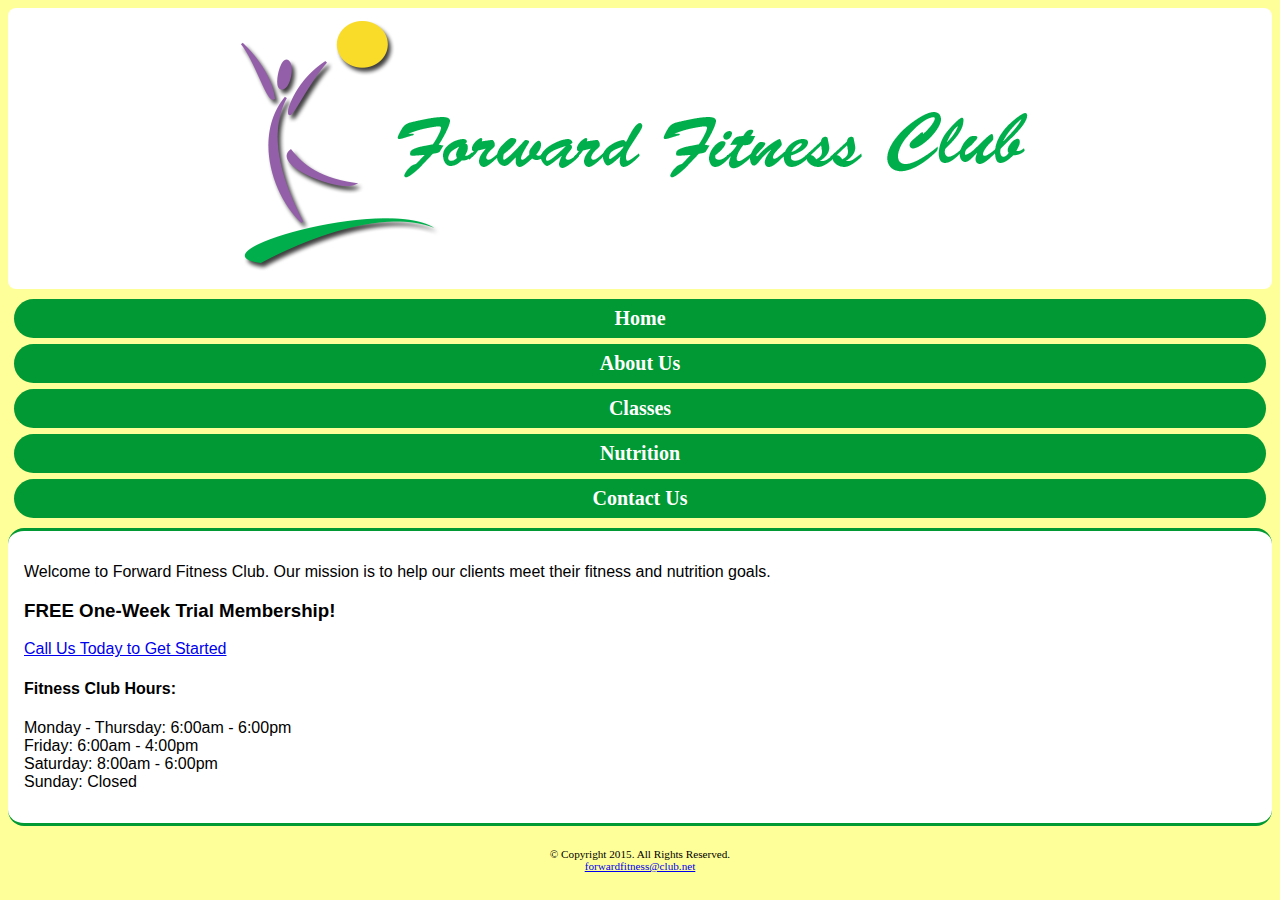
<file: index.html>
<!DOCTYPE html>
<!-- This website template was created by: Ashley Apolloni -->
<html lang="en">
<head>
	<link rel="stylesheet" href="css/styles.css">
	<title>Forward Fitness</title>
	<meta charset="utf-8">
	<meta name="viewpoint" content="width=device-width, initial-scale=1">
</head>
<body>

	<div id="container">

	<!-- Use the header area for the website name or logo -->
	<header>
		 <img src="images/ffc_logo.png" alt="Forward Fitness Club logo"></a>	 
	</header>
	
	<!-- Use the nav area to add hyperlinks to other pages within the website -->
	<nav>
		<ul>
		 <li><a href="index.html">Home</a></li>
		 <li><a href="about.html">About Us</a></li>
		 <li><a href="classes.html">Classes</a></li>
		 <li><a href="nutrition.html">Nutrition</a></li>
		 <li><a href="contact.html">Contact Us</a></li>
		</ul>
	</nav>
	
	<!-- Use the main area to add the main content of the webpage -->
	<main>
	
		<p>Welcome to Forward Fitness Club. Our mission is to help our clients meet their fitness and nutrition goals.</p>
		
			<div class="mobile">
			
				<h3>FREE One-Week Trial Membership!</h3>
				<p><a href="tel:8145559608">Call Us Today to Get Started</a></p>
				
				<h4>Fitness Club Hours:</h4>
				<p>Monday - Thursday: 6:00am - 6:00pm<br>
				Friday: 6:00am - 4:00pm<br>
				Saturday: 8:00am - 6:00pm<br>
				Sunday: Closed</p>
				
			</div>
			
			<div class="desktop">
		
				<p>If you have struggled with getting healthy and need the motivation and resources to make a healthy lifestyle change, contact us today. Our facility includes state-of-the-art equipment, convenient group training classes, and nutrition tips and information to keep you healthy.</p>		
		
				<p> We provide a FREE one-week membership so you can experience the benefits of our equipment and facility. This one-week trial gives you complete access to our equipment, training classes, and nutrition planning. Contact us today to start your free trial!</p>
		
			</div>
	</main>
	
	<!-- Use the footer area to add webpage footer content -->
	<footer>
	  &copy; Copyright 2015. All Rights Reserved. <br>
	  <a href="mailto:forwardfitness@club.net">forwardfitness@club.net</a>
	  </footer>
	
	  </div>
	
</body>	
</html>
</file>
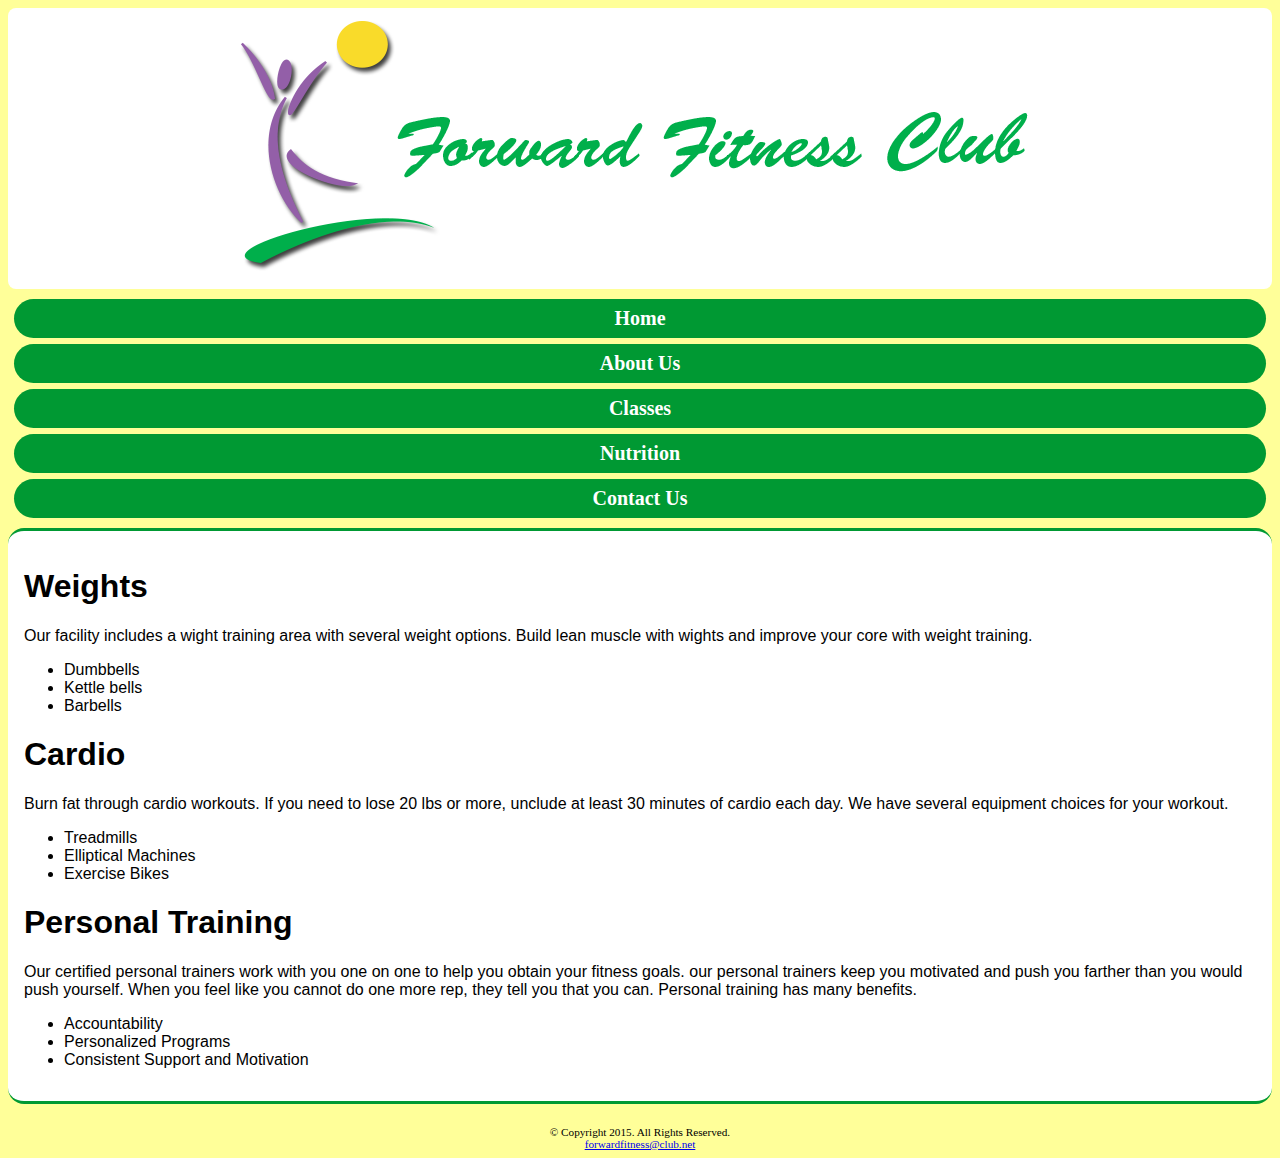
<file: about.html>
<!DOCTYPE html>
<!-- This website template was created by: Ashley Apolloni -->
<html lang="en">
<head>
	<link rel="stylesheet" href="css/styles.css">
	<title>Forward Fitness</title>
	<meta charset="utf-8">
	<meta name="viewpoint" content="width=device-width, initial-scale=1">
</head>
<body>

	<div id="container">

	<!-- Use the header area for the website name or logo -->
	<header>
		 <img src="images/ffc_logo.png" alt="Forward Fitness Club logo">
	</header>
	
	<!-- Use the nav area to add hyperlinks to other pages within the website -->
	<nav>
		<ul>
		 <li><a href="index.html">Home</a></li>
		 <li><a href="about.html">About Us</a></li>
		 <li><a href="classes.html">Classes</a></li>
		 <li><a href="nutrition.html">Nutrition</a></li>
		 <li><a href="contact.html">Contact Us</a></li>
		</ul>
	</nav>
	
	<!-- Use the main area to add the main content of the webpage -->
	<main>
	
		<h1>Weights</h1>
		<img class="equip" src="images/equipment1.jpg" alt="Weight Equipment">
		<p> Our facility includes a wight training area with several weight options. Build lean muscle with wights and improve your core with weight training.</p>
		<ul>
			<li>Dumbbells</li>
			<li>Kettle bells</li>
			<li>Barbells</li>
		</ul>
		
		<h1>Cardio</h1>
		<img class="equip" src="images/equipment2.jpg" alt="Cardio Equipment">
		<p>Burn fat through cardio workouts. If you need to lose 20 lbs or more, unclude at least 30 minutes of cardio each day. We have several equipment choices for your workout.</p>
		<ul>
			<li>Treadmills</li>
			<li>Elliptical Machines</li>
			<li>Exercise Bikes</li>
		</ul>
		
		<h1>Personal Training</h1>
		<img class="equip" src="images/equipment3.jpg" alt="Personal Training">
		<p>Our certified personal trainers work with you one on one to help you obtain your fitness goals. our personal trainers keep you motivated and push you farther than you would push yourself. When you feel like you cannot do one more rep, they tell you that you can. Personal training has many benefits.</p>
		<ul>
			<li>Accountability</li>
			<li>Personalized Programs</li>
			<li>Consistent Support and Motivation</li>
		</ul>
		
		<div class="tablet">
		
		<h1>Common Exercises</h1>
		<p>The following are common exercises that we encourage our clients to do as part of their daily exercise routine.</p>
		<dl>
			<dt>Burpee</dt>
			<dd>Burpees area a great, full body exercise to increase your strength and endurance. Begin in a standing position, drop into a squat and extend your hands forward, kick your feet back and then forward again quickly, and then jump up from a squatted position.
			</dd>
		
			<dt>Plank</dt>
			<dd>Planks build your core strength. To preform a plank, get in a push up position and rest your forearms on the floor. hold the position as long as you can.
			</dd>
			
			<dt>Mountain Climber</dt> 
			<dd>Mountain climbers are a good cardio exercise. Place your hands on the floor in a push up position, then bring one knee up to your chest and then switch as quickly as you can (as though you are climbing a mountain).
			</dd>
		</dl>
		
		<p>For more information about how to stay active, visit <a href="http://www.fitness.gov.be-active/ways-to-be-active/">fitness.gov</a>.</p>
		
		</div>
			
	</main>
	
	<!-- Use the footer area to add webpage footer content -->
	<footer>
		 &copy; Copyright 2015. All Rights Reserved. <br>
		 <a href="mailto:forwardfitness@club.net">forwardfitness@club.net</a>
	</footer>
	
	</div>
	
</body>	
</html>
</file>
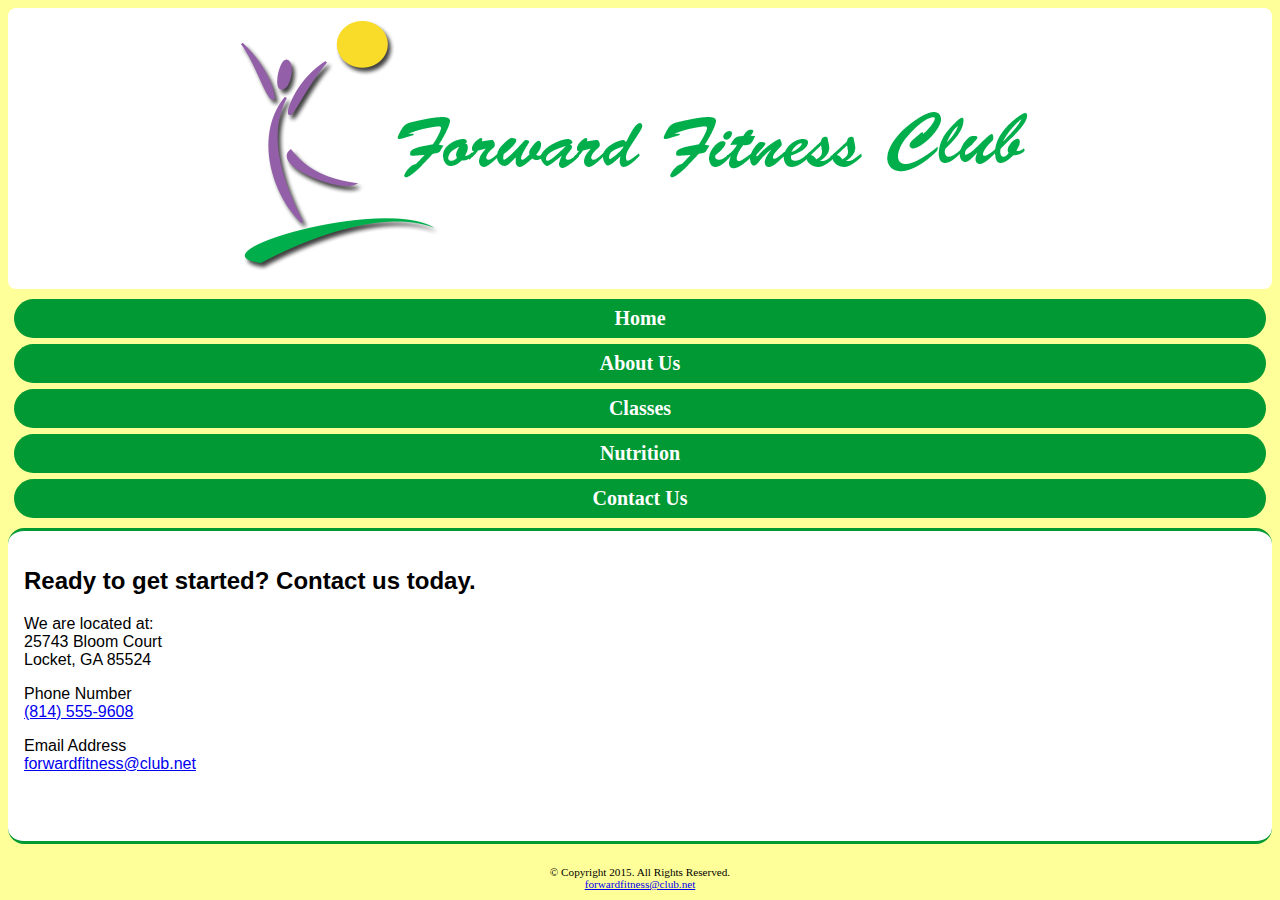
<file: contact.html>
<!DOCTYPE html>
<!-- This website template was created by: Ashley Apolloni -->
<html lang="en">
<head>
	<link rel="stylesheet" href="css/styles.css">
	<title>Forward Fitness</title>
	<meta charset="utf-8">
	<meta name="viewpoint" content="width=device-width, initial-scale=1">
</head>
<body>

	<div id="container">

	<!-- Use the header area for the website name or logo -->
	<header>
		 <img src="images/ffc_logo.png" alt="Forward Fitness Club logo"></a>
	</header>
	
	<!-- Use the nav area to add hyperlinks to other pages within the website -->
	<nav>
		<ul>
		 <li><a href="index.html">Home</a></li>
		 <li><a href="about.html">About Us</a></li>
		 <li><a href="classes.html">Classes</a></li>
		 <li><a href="nutrition.html">Nutrition</a></li>
		 <li><a href="contact.html">Contact Us</a></li>
		</ul>
	</nav>
	
	<!-- Use the main area to add the main content of the webpage -->
	<main>
	
		<h2>Ready to get started? Contact us today.</h2>
		<p>We are located at:<br>
		25743 Bloom Court<br>
		Locket, GA 85524</p>
		
		<p>Phone Number<br>
		<a class="mobile" href="tel:8145559608">(814) 555-9608</a>
		<span class="desktop">(814) 555-9608</span></p>
		<p>Email Address<br>
		<a href="mailto:forwardfitness@club.net">forwardfitness@club.net</a></p>
		<br><br>
		
	</main>
	
	<!-- Use the footer area to add webpage footer content -->
	<footer>
		 &copy; Copyright 2015. All Rights Reserved. <br>
		 <a href="mailto:forwardfitness@club.net">forwardfitness@club.net</a>
	</footer>
	
	</div>
	
</body>	
</html>
</file>
<file: css/styles.css>
/* Style sheet created by Ashley Apolloni 04/16/2018 */

/* Style for body speficifes a background color*/
body {
		background-color: #FFFF99;
}

/* Style to creat a fluid image */
img {
		max-width: 100%;
}

/* Styles for Mobile Layout */

/* Style for container center the page and set the element width */
#container	{
		width: 100%;
		margin-left: auto;
		margin-right: auto;
}

/* Style for header specifies top margin, background color, rounded corners, and center-aligns content */
header {
		margin-top: 0.2em;
		background-color: #FFFFFF;
		border-radius: 0.5em;
		text-align: center;
}

/* Style for nav specifies text properties */
nav {
		font-family: Georgia, "Times New Roman", serif;
		font-size: 1.25em;
		font-weight: bold;
		text-align: center;
}

/* Style specifies paddingand margins for unordered list */
nav ul {
		padding: 0;
		margin-top: 0.5em;
		margin-bottom: 0.5em;
}

/* Style for nav li specifies the background color, rounded corners, removes bullet style, and applies margins and padding for list items within the navigation */
nav li {
		background-color: #009933;
		border-radius: 2em;
		list-style-type: none;
		margin: 0.3em;
		padding: 0.4em;
}

/* Style changes navigation link text color to white and removes the underline */
nav li a {
		color: #FFFFFF;
		text-decoration: none;
}

/* Style displays the mobile class */
.mobile {
		display: inline;
}

/* Style hides the desktop class */
.desktop {
		display: none;
}

/* Style for the main element specifies a block display, text properties, margins, padding, rounded corners, and border properties */
main {
		display: block;
		font-family: Verdana, Arial, sans-srif;
		font-size: 1em;
		margin-top: 0.5em;
		padding: 1em;
		border-radius: 1em;
		background-color: #FFFFFF;
		border-top: solid 0.2em #009933;
		border-bottom: solid 0.2em #009933;
}

/* Style for footer specifies font size, text alignment, and top margin */
footer {
		font-size: .70em;
		text-align: center;
		margin-top: 2em;
}

/* Style hides the tablet class */
.tablet {
		display: none;
}

/* Style rule specifies to not display the equip class */
.equip {
		display: none;
}
</file>
